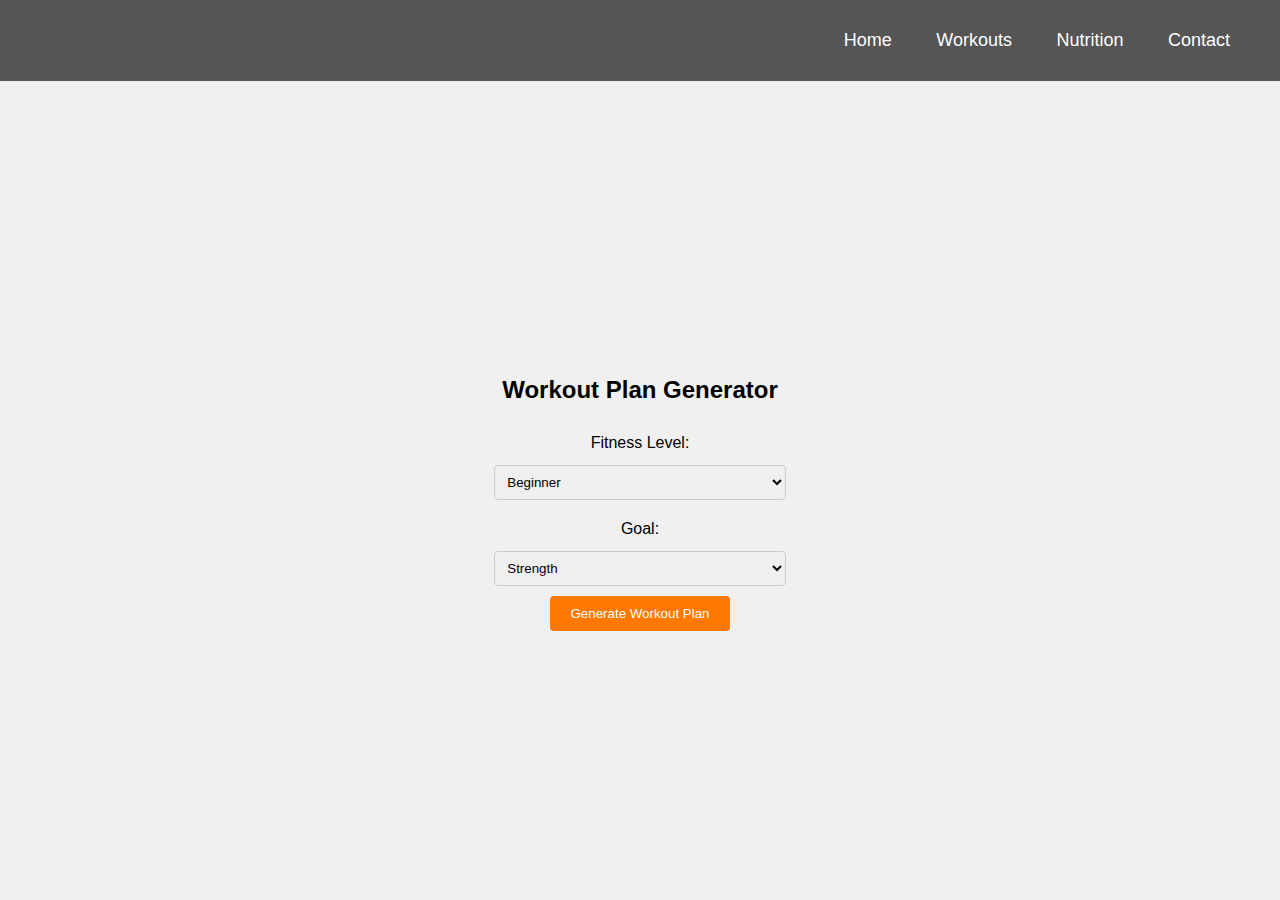
<file: workout.html>
<!DOCTYPE html>
<html lang="en">
<head>
    <meta charset="UTF-8">
    <meta name="viewport" content="width=device-width, initial-scale=1.0">
    <title>Document</title>
    <link rel="stylesheet" href="style.css">
    <link rel="stylesheet" href="workout.css">
</head>
<body>
    <!-- <header>
        <h1>Welcome to Your Fitness Journey</h1>
    </header>  -->
    <nav>
      
        <ul>
            <div id="myLinks">
            <li><a href="index.html">Home</a></li>
            <li><a href="workout.html">Workouts</a></li>
            <li><a href="nutrition.html">Nutrition</a></li>
            <li><a href="contact.html">Contact</a></li>
        </ul>
    </div>
    </nav>
    <br><br>
    <br><br><br><br>

    <h2>Workout Plan Generator</h2>
    <form id="workoutForm">
        <label for="fitnessLevel">Fitness Level:</label>
        <select id="fitnessLevel">
            <option value="beginner">Beginner</option>
            <option value="intermediate">Intermediate</option>
            <option value="advanced">Advanced</option>
        </select>
        <label for="goal">Goal:</label>
        <select id="goal">
            <option value="strength">Strength</option>
            <option value="Weight-loss">Weight-loss</option>
            <option value="flexibility">Flexibility</option>
        </select>
        <button type="submit">Generate Workout Plan</button>
    </form>
    <div id="workoutDisplay"></div>


    <script src="workout.js"></script>

</body>
</html>
</file>
<file: style.css>
body {
    font-family: Arial, sans-serif;
    margin: 0;
    padding: 0;
    background-color: #f4f4f4;
}

header {
    background: #ff7900;
    color: #fff;
    padding: 1rem 0;
    text-align: center;
    font-size: smaller;

}


.body img {
    margin-top: 82px;
    width: 100%;
    height: 550px;

}

.body h1 {
    color: #ff7900;
    font-size: 70px;
    margin-left: 500px;
    top: 30%;
    padding: 20px;
    position: absolute;
    font-weight: bold;
}


.body h2 {
    color: #f4f4f4;
    font-size: 40px;
    margin-left: 550px;
    top: 45%;
    padding: 20px;
    position: absolute;

}

.body button {
    margin-left: 600px;
    color: #f4f4f4;
    background-color: #ff7900;
    border-radius: 5px;
    font-size: 20px;
    font-family: Georgia, 'Times New Roman', Times, serif;
    font-weight: bold;
    top: 90%;
    position: absolute;
    top: 70%;
    left: 10%;
    transform: translate(-50%, -50%);
    padding: 10px 20px;
    cursor: pointer;

}

.body button:hover {
    background-color: #495057;
}

nav {
    width: 100%;
    position: fixed;
    opacity: 0.9;
    top: 0%;
   
}





nav ul {
    list-style-type: none;
    padding: 30px 20px;
    background: #444;
    margin: 0;
    overflow: hidden;
    text-align: right;

}

nav ul li {
    display: inline;
    margin-right: 10px;

}


nav ul li a {
    text-decoration: none;
    color: white;
    padding: 10px;
    margin-right: 10px;
    font-size: 18px;
}




main {
    padding: 1rem;
    background: #fff;
    margin: 1rem;
    border-radius: 10px;

}

.pics img {
    width:604px;
    height:500px;
    border-radius:10px;
    border:20px ;
    margin-left: 0px;
    margin-right: 10px;
}





.text {
    color: white;
    font-size: 20px;
    position: relative;
    top: 50%;
    left: 50%;
    transform: translate(-50%, -50)
}



.footer {
    background-color: #444;
    color: azure;
    padding: 50px 20px;
    font-family: Arial, Helvetica, sans-serif;

}

.footer-container {
    display: grid;
    justify-content: space-between;
    gap: 30px;
    max-width: 120px;
    margin: 0 auto;


}

.footer-social {
    text-align: center;
    margin-top: 0cap;
    word-spacing: 5px;
}

.footer h3 {
    margin-bottom: 15px;
    color: aliceblue;
    font-size: 20px;
}

.footer p {
    font-size: 15px;
    line-height: 20px;
    text-align: left;
  

}

.footer-links ul {
    list-style: none;
    padding: 0;
    text-decoration: none;
}

.footer-links a {
    color: #adb5bd;
    text-decoration: none;
    
}

.footer-links a:hover {
    color: #ff7900;
}

.footer-top {
    text-align: center;
    margin-top: 30px;
    font-size: 14px;
    border-top: 1px solid #3a5a40;
    padding-top: 20px;
}



.footer-bottom {
    text-align: center;
    margin-top: 30px;
    font-size: 14px;
    border-top: 1px solid #ff7900;
    padding-top: 20px;
}

.footer-social .Social-icon {
    display: inline-block;
    text-decoration: none;
    color: #ff7900;

}

.footer-about {
    align-items: left;
    display: inline-block;

}

.footer-social :hover {
    color: #adb5bd;

}

.footer-bottom p {
    text-align: center;
    word-spacing: 5px;
}

.footer-social a {
    word-spacing: 10px;
}


.footer-social h3 {
    text-decoration: none;
}

.footer-social h3:hover {
    text-decoration: none;
    color: white;
}


.form {
    margin: 70px 80px;
    padding: 14px 20px;
    border-radius: 40px;
    border: 40px;
    font-size: 30px;
}

.form button {
    background-color: #ff7900;
    color: #c7f9cc;
    border-radius: 4px;
    width: 40%;
    cursor: pointer;
    padding: 14px 20px;

}

.form button:hover {
    background-color: #495057;
}

.form input[type=text],
select {
    width: 100%;
    padding: 15px 20px;
    margin: 8px 0;
    display: inline-block;
    border: 1px solid #ccc;
    border-radius: 4px;
    box-sizing: border-box;
}

.container {
    max-width: 550px;
    margin: 0 auto;
    padding: 20px;
    border: 1px solid #ccc;
    border-radius: 10px;
    box-shadow: 0 0 10px rgba(0, 0, 0, 0.1);
}
h1 {
    text-align: center;
}
.form-group {
    margin-bottom: 15px;
}
.form-group label {
    display: block;
    margin-bottom: 5px;
}
.form-group input {
    width: 100%;
    padding: 10px;
    box-sizing: border-box;
}
.result {
    text-align: center;
    margin-top:20px;
}

button {
    padding: 10px 20px;
    background-color: #ff7900;
    color: white;
    border: none;
    border-radius: 4px;
    cursor: pointer;
}

button:hover {
    background-color: #218838;
}

body {
    font-family: Arial, sans-serif;
}
</file>
<file: workout.css>
body {
    font-family: Arial, sans-serif;
    background-color: #f0f0f0;
    display: flex;
    justify-content: center;
    align-items: center;
    height: 100vh;
    margin: 0;
    flex-direction: column;
    text-align: center;
}

nav {
    top: 0%;
}

h2 {
    margin-bottom: 20px;
}

form {
    margin-bottom: 20px;
}

label {
    display: block;
    margin: 10px 0 5px;
}

select {
    width: 100%;
    padding: 8px;
    margin-bottom: 10px;
    border: 1px solid #ccc;
    border-radius: 4px;
}

button {
    padding: 10px 20px;
    background-color: #ff7900;
    color: white;
    border: none;
    border-radius: 4px;
    cursor: pointer;
}

button:hover {
    background-color: #218838;
}

body {
    font-family: Arial, sans-serif;
}


.container {
    max-width: 550px;
    margin: 0 auto;
    padding: 20px;
    border: 1px solid #ccc;
    border-radius: 10px;
    box-shadow: 0 0 10px rgba(0, 0, 0, 0.1);
}
h1 {
    text-align: center;
}
.form-group {
    margin-bottom: 15px;
}
.form-group label {
    display: block;
    margin-bottom: 5px;
}
.form-group input {
    width: 100%;
    padding: 10px;
    box-sizing: border-box;
}
.result {
    text-align: center;
    margin-top:20px;
}
</file>
